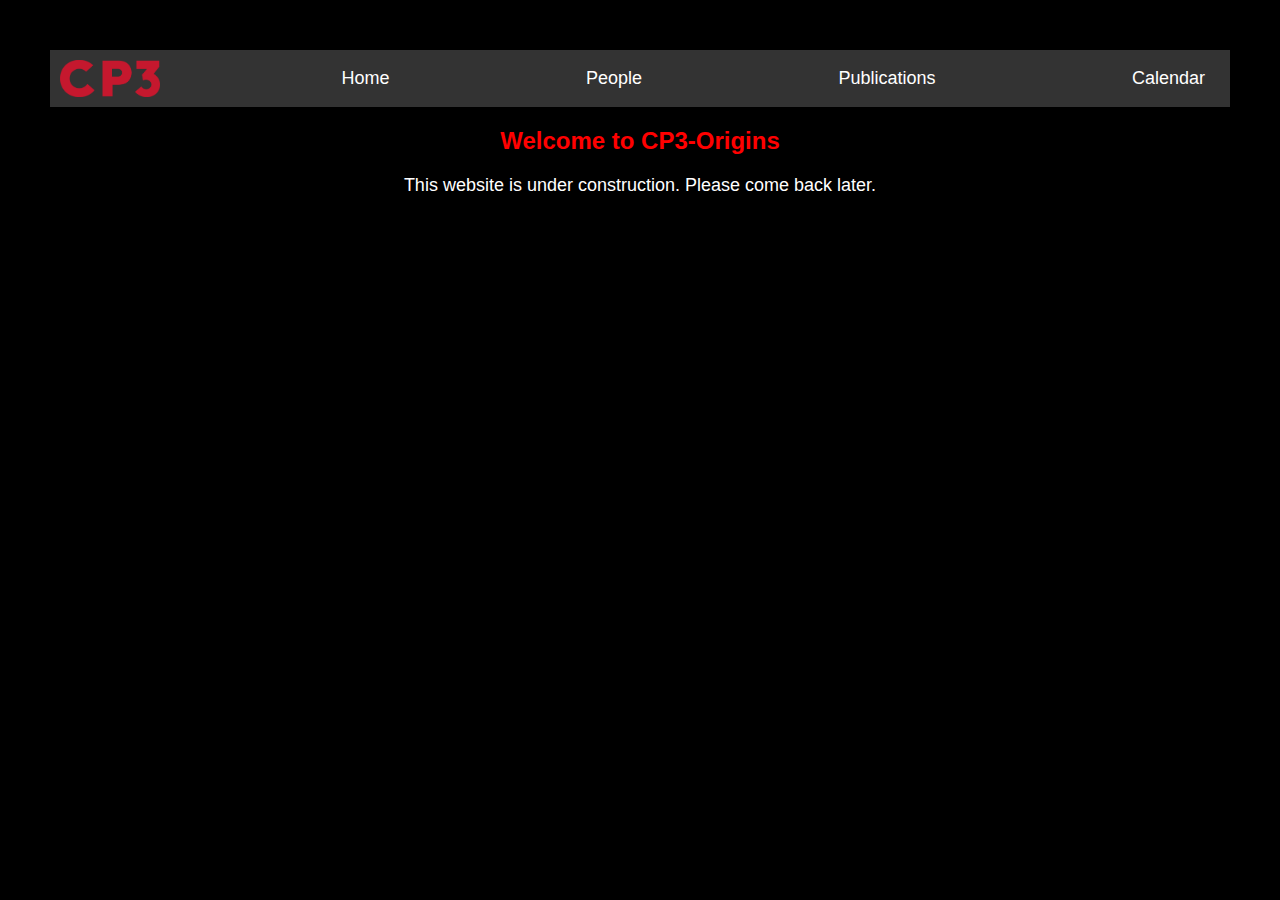
<file: index.html>
<!DOCTYPE html>
<html lang="en">

<head>
    <meta charset="UTF-8">
    <meta name="viewport" content="width=device-width, initial-scale=1.0">
    <title>CP3-Origins - Home</title>
    <link rel="stylesheet" href="style.css">
</head>

<body>
    <header>
        <nav>
            <img src="cp3.png" alt="CP3 Logo">
            <a href="index.html">Home</a>
            <a href="people.html">People</a>
            <a href="publications.html">Publications</a>
            <a href="calendar.html">Calendar</a>
        </nav>
    </header>

    <h2>Welcome to CP3-Origins</h2>
    <p>This website is under construction. Please come back later.</p>
</body>

</html>
</file>
<file: style.css>
body {
    background-color: black;
    color: white;
    font-family: Arial, sans-serif;
    text-align: center;
    padding: 50px;
    margin: 0;
}

header {
    background-color: #333;
    padding: 10px;
    text-align: center;
}

nav {
    display: flex;
    justify-content: space-between;
    align-items: center;
}

nav img {
    width: 100px;
    height: auto;
}

nav a {
    color: white;
    text-decoration: none;
    margin: 0 15px;
    font-size: 18px;
}

h2 {
    color: red;
}

p {
    font-size: 18px;
}

ul {
    list-style-type: none;
    padding: 0;
}

li {
    margin-bottom: 10px;
}
</file>
